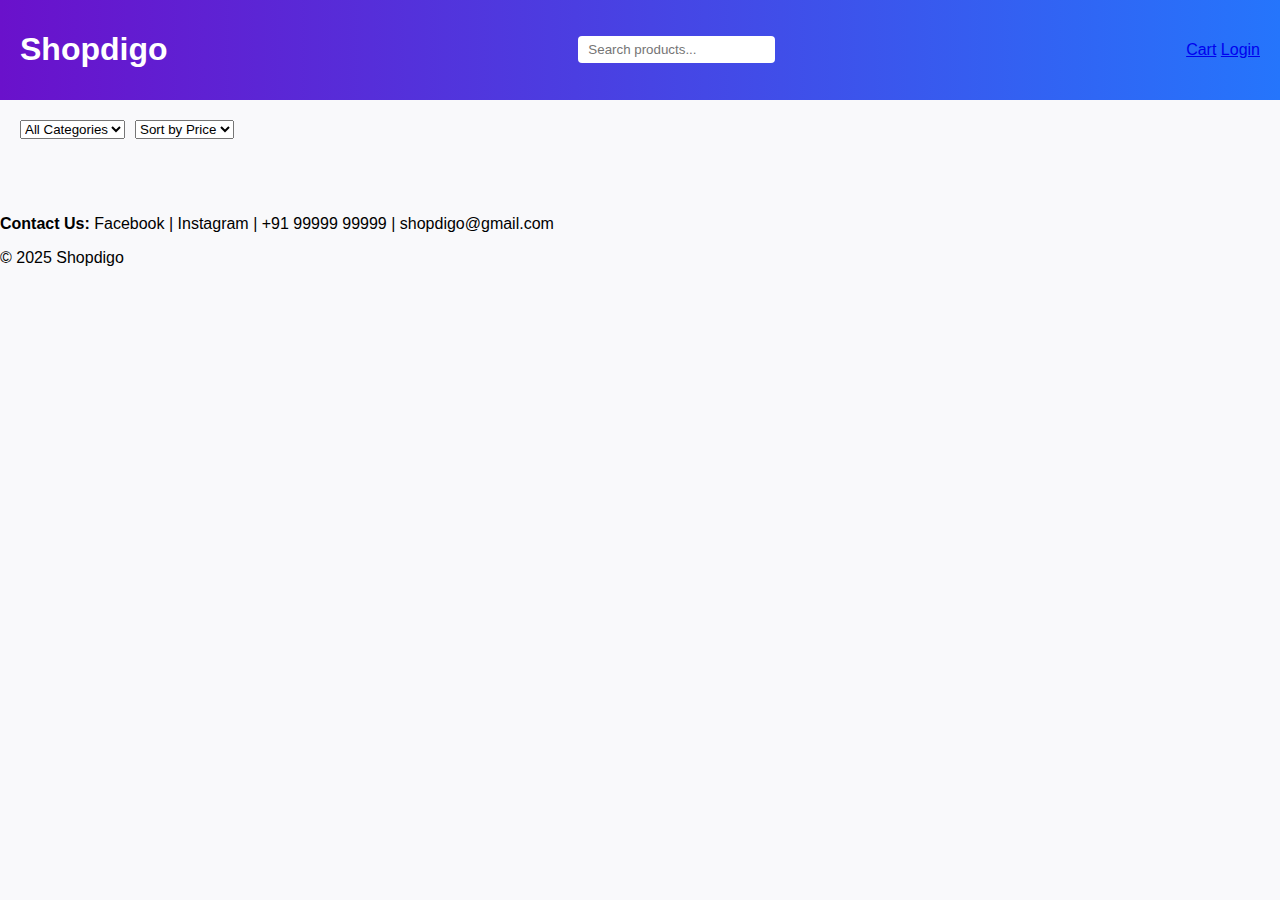
<file: ShopDigo/index.html>
<!DOCTYPE html>
<html lang="en">
<head>
  <meta charset="UTF-8" />
  <meta name="viewport" content="width=device-width, initial-scale=1.0" />
  <title>Shopdigo</title>
  <link rel="stylesheet" href="style.css" />
</head>
<body>
  <header>
    <h1>Shopdigo</h1>
    <input type="text" placeholder="Search products..." id="searchBar" />
    <nav>
      <a href="cart.html">Cart</a>
      <span id="userGreeting"></span>
      <a href="login.html" id="authBtn">Login</a>
    </nav>
  </header>
  <section id="filters">
    <select id="categoryFilter">
      <option value="all">All Categories</option>
      <option value="men">Men</option>
      <option value="women">Women</option>
    </select>
    <select id="sortPrice">
      <option value="default">Sort by Price</option>
      <option value="low">Low to High</option>
      <option value="high">High to Low</option>
    </select>
  </section>
  <main id="productGrid"></main>
  <footer>
    <p><strong>Contact Us:</strong> Facebook | Instagram | +91 99999 99999 | shopdigo@gmail.com</p>
    <p>&copy; 2025 Shopdigo</p>
  </footer>
  <script src="products.js"></script>
  <script src="script.js"></script>
</body>
</html>
</file>
<file: ShopDigo/style.css>
body {
  font-family: 'Segoe UI', sans-serif;
  background: #f9f9fb;
  margin: 0;
}
header {
  background: linear-gradient(to right, #6a11cb, #2575fc);
  color: white;
  padding: 10px 20px;
  display: flex;
  justify-content: space-between;
  align-items: center;
}
header input {
  padding: 6px 10px;
  border: none;
  border-radius: 4px;
}
#filters {
  padding: 20px;
  display: flex;
  gap: 10px;
}
#productGrid {
  display: grid;
  grid-template-columns: repeat(auto-fit, minmax(200px, 1fr));
  gap: 20px;
  padding: 20px;
}
.product-card {
  background: white;
  padding: 15px;
  border-radius: 10px;
  box-shadow: 0 2px 8px rgba(0,0,0,0.05);
  text-align: center;
}
.product-card img {
  max-width: 100%;
}
</file>
